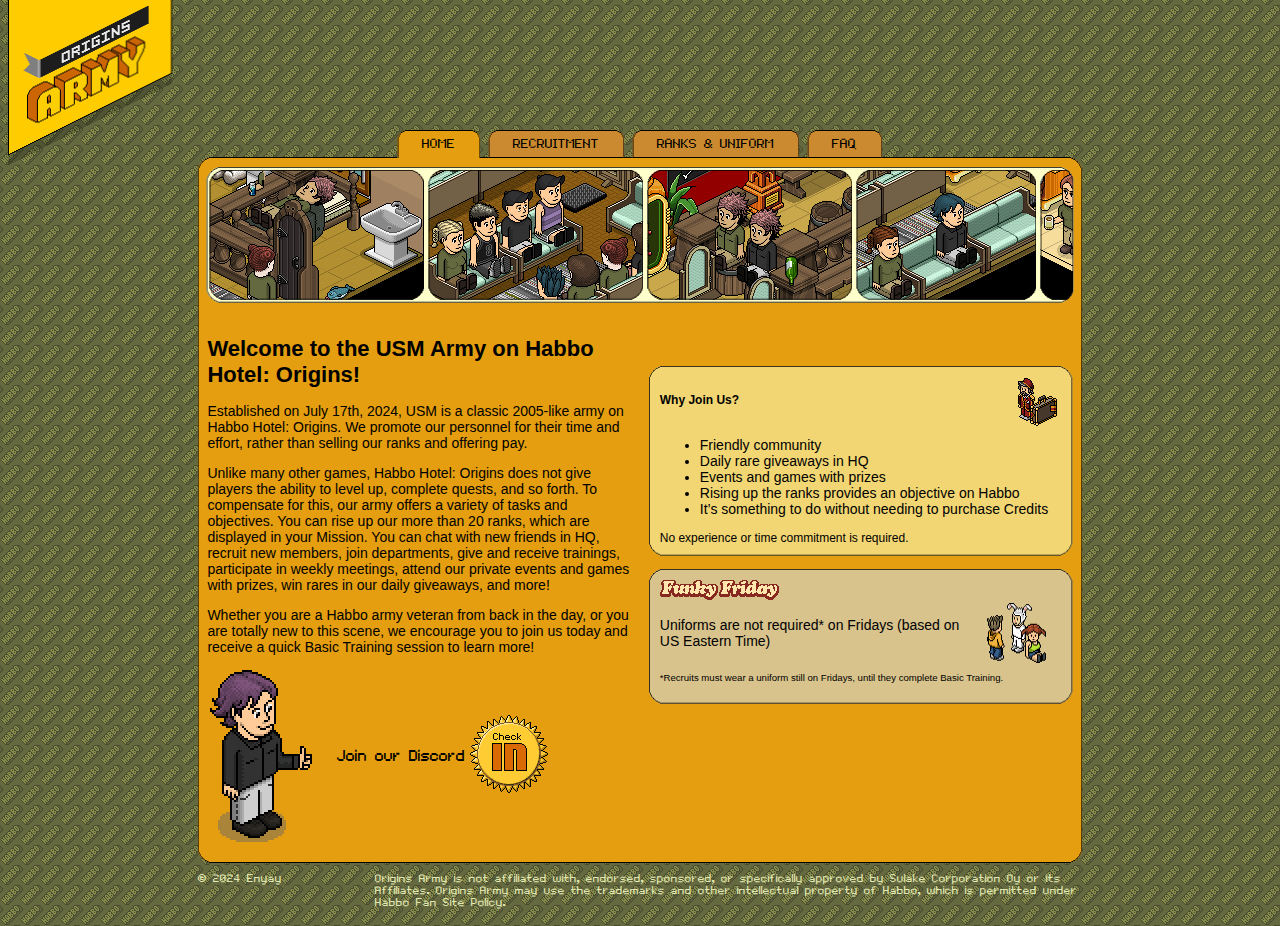
<file: index.html>
<!DOCTYPE html>
<html lang="en">
<link rel="stylesheet" type="text/css" href="styles.css">

<head>
    <meta name="viewport" content="width=device-width, initial-scale=1.0"/>
    <meta charset="UTF-8">
    <title>Origins Army</title>
    <link rel="icon" href="favicon.ico">
</head>

<body>
<div class="left">
    <img src="assets/banner3.png" alt="Origins Army Banner">
</div>
<div class="centre">
    <nav class="navigation">
        <span class="navigation-list">
            <a class="navigation-item nav-corners active" href="index.html">
                HOME
            </a>
            <a class="navigation-item nav-corners" href="recruitment.html">
                RECRUITMENT
            </a>
            <a class="navigation-item nav-corners" href="ranks.html">
                RANKS & UNIFORM
            </a>
            <a class="navigation-item nav-corners" href="faq.html">
                FAQ
            </a>
        </span>
    </nav>
    <div class="centrePanel active pixel-corners" id="home">
        <div class="banner pixel-corners">
            <div class="bannerContainer">
                <div class="slideshow pixel-corners--wrapper">
                    <img src="assets/slideshow/1.png" alt="Slideshow 1">
                </div>
                <div class="slideshow pixel-corners--wrapper">
                    <img src="assets/slideshow/2.png" alt="Slideshow 2">
                </div>
                <div class="slideshow pixel-corners--wrapper">
                    <img src="assets/slideshow/3.png" alt="Slideshow 3">
                </div>
                <div class="slideshow pixel-corners--wrapper">
                    <img src="assets/slideshow/4.png" alt="Slideshow 4">
                </div>
                <div class="slideshow pixel-corners--wrapper">
                    <img src="assets/slideshow/5.png" alt="Slideshow 5">
                </div>
                <div class="slideshow pixel-corners--wrapper">
                    <img src="assets/slideshow/6.png" alt="Slideshow 6">
                </div>
                <div class="slideshow pixel-corners--wrapper">
                    <img src="assets/slideshow/7.png" alt="Slideshow 7">
                </div>
                <div class="slideshow pixel-corners--wrapper">
                    <img src="assets/slideshow/8.png" alt="Slideshow 8">
                </div>
                <div class="slideshow pixel-corners--wrapper">
                    <img src="assets/slideshow/9.png" alt="Slideshow 9">
                </div>
            </div>
        </div>
        <div class="centreContent">
            <div class="leftColumn">
                <h1>Welcome to the USM Army on Habbo Hotel: Origins!</h1>
                <p>Established on July 17th, 2024, USM is a classic 2005-like army on Habbo Hotel: Origins. We promote
                    our personnel for their time and effort, rather than selling our ranks and offering pay.</p>
                <p>Unlike many other games, Habbo Hotel: Origins does not give players the ability to level up, complete quests, and so
                    forth. To compensate for this, our army offers a variety of tasks and objectives. You can rise up
                    our more than 20 ranks, which are displayed in your Mission. You can chat with new friends in HQ,
                    recruit new members, join departments, give and receive trainings, participate in weekly meetings,
                    attend our private events and games with prizes, win rares in our daily giveaways, and more!</p>
                <p>Whether you are a Habbo army veteran from back in the day, or you are totally new to this scene, we
                    encourage you to join us today and receive a quick Basic Training session to learn more!</p>
                <div style="display:flex;align-items:center;max-height:174px;justify-content:space-around;position:relative;">
                    <img src="assets/ipod2x.png" title="General iPod" class="pixel-img">
                    <p class="habboFont" style="word-wrap:break-word;margin-left:-20%;">Join our Discord</p>
                    <div class="checkin">
                        <a href="https://discord.gg/YRW5PRZKT6" target="_blank">
                            <img src="assets/check_in2x.gif" class="pixel-img" title="Check In to our Discord">
                        </a>
                    </div>
                </div>
            </div>
            <div class="rightColumn" style="margin-top:5%;">
                <div class="secondPanel pixel-corners">
                    <h4>Why Join Us?</h4>
                    <img src="assets/frankSuitcase.png" alt="Frank Suitcase" style="position:absolute;top:10px;right:10px;">
                    <div style="display: flex; align-items: center;">
                        <ul>
                            <li>Friendly community</li>
                            <li>Daily rare giveaways in HQ</li>
                            <li>Events and games with prizes</li>
                            <li>Rising up the ranks provides an objective on Habbo</li>
                            <li>It’s something to do without needing to purchase Credits</li>
                        </ul>
                    </div>
                        No experience or time commitment is required.
                    
                </div>
                <div class="funkyFriday pixel-corners">
                    <img src="assets/funkyfriday.gif" alt="Funky Friday">
                    <span style="display: flex;">
                        <p>Uniforms are not required* on Fridays (based on US Eastern Time)</p>
                        <img src="assets/habbos.png">
                    </span>
                    <p style="font-size: 0.6rem;">*Recruits must wear a uniform still on Fridays, until they complete Basic Training.</p>
                </div>
            </div>
        </div>
    </div>
    <div class="footer">
        <p>© 2024 Enyay</p>
        <p style="width:80%;">Origins Army is not affiliated with, endorsed, sponsored, or specifically approved by Sulake Corporation Oy
            or its
            Affiliates. Origins Army may use the trademarks and other intellectual property of Habbo, which is permitted
            under
            Habbo Fan Site Policy.</p>
    </div>
</div>
<div class="right">

</div>
</body>
</html>
</file>
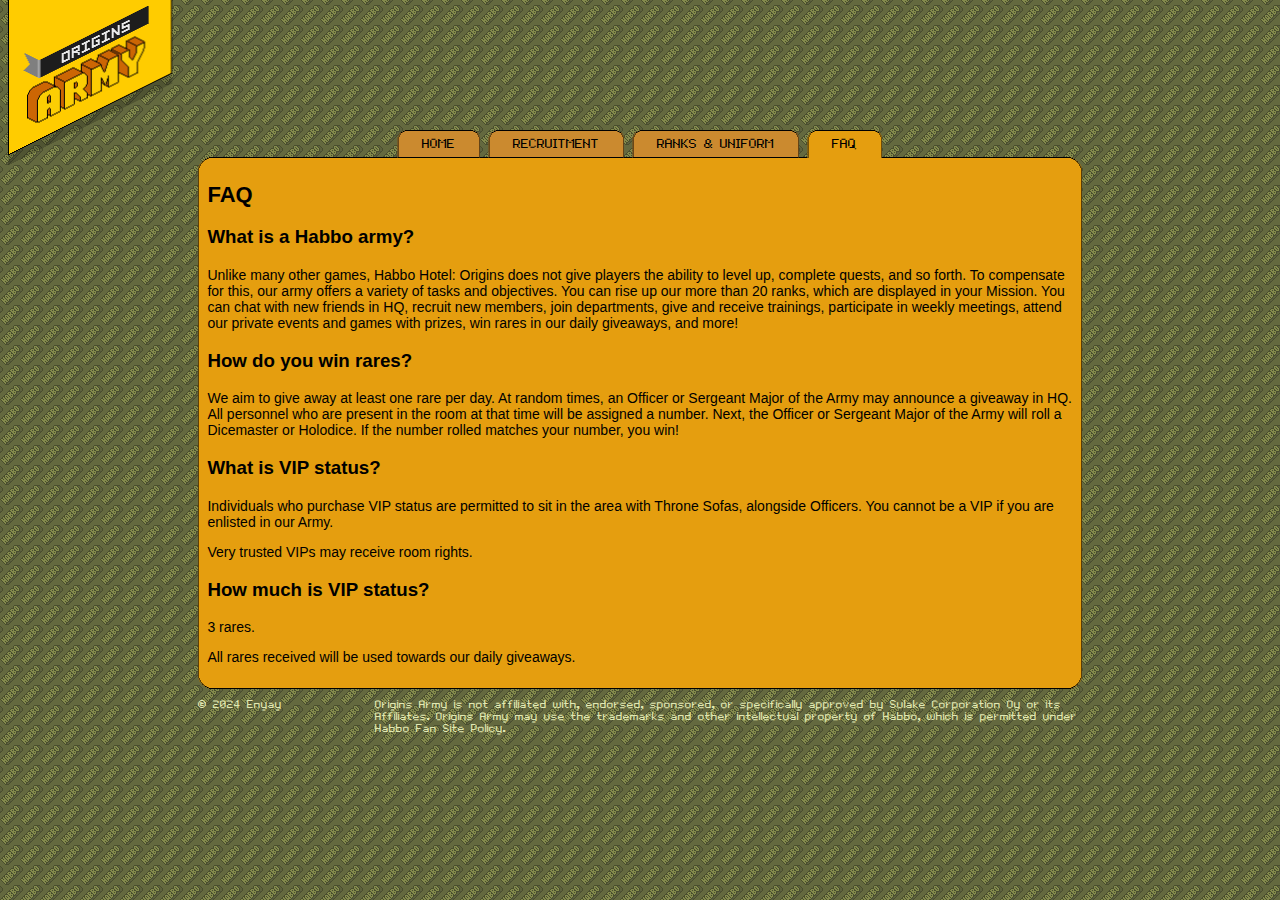
<file: faq.html>
<!DOCTYPE html>
<html lang="en">
<link rel="stylesheet" type="text/css" href="styles.css">

<head>
    <meta name="viewport" content="width=device-width, initial-scale=1.0"/>
    <meta charset="UTF-8">
    <title>Origins Army</title>
    <link rel="icon" href="favicon.ico">
</head>

<body>
<div class="left">
    <img src="assets/banner3.png" alt="Origins Army Banner">
</div>
<div class="centre">
    <nav class="navigation">
        <span class="navigation-list">
            <a class="navigation-item nav-corners" href="index.html">
                HOME
            </a>
            <a class="navigation-item nav-corners" href="recruitment.html">
                RECRUITMENT
            </a>
            <a class="navigation-item nav-corners" href="ranks.html">
                RANKS & UNIFORM
            </a>
            <a class="navigation-item nav-corners active" href="faq.html">
                FAQ
            </a>
        </span>
    </nav>
    <div class="centrePanel pixel-corners active" id="faq">
        <div class="content">
            <div class="singleColumn">
                <h1>FAQ</h1>
                <h3>What is a Habbo army?</h3>
                <p>Unlike many other games, Habbo Hotel: Origins does not give players the ability to level up, complete quests, and so
                    forth. To compensate for this, our army offers a variety of tasks and objectives. You can rise up our
                    more than 20 ranks, which are displayed in your Mission. You can chat with new friends in HQ, recruit
                    new members, join departments, give and receive trainings, participate in weekly meetings, attend our
                    private events and games with prizes, win rares in our daily giveaways, and more!</p>

                <h3>How do you win rares?</h3>
                <p>We aim to give away at least one rare per day. At random times, an Officer or Sergeant Major of the Army
                    may announce a giveaway in HQ. All personnel who are present in the room at that time will be assigned a
                    number. Next, the Officer or Sergeant Major of the Army will roll a Dicemaster or Holodice. If the
                    number rolled matches your number, you win!</p>

                <h3>What is VIP status?</h3>
                <p>Individuals who purchase VIP status are permitted to sit in the area with Throne Sofas, alongside Officers. You cannot be a VIP if you are enlisted in our Army.</p>
                <p>Very trusted VIPs may receive room rights.</p>

                <h3>How much is VIP status?</h3>
                <p>3 rares. </p>
                <p>All rares received will be used towards our daily giveaways.</p>
            </div>
        </div>
    </div>
    <div class="footer">
        <p>© 2024 Enyay</p>
        <p style="width:80%;">Origins Army is not affiliated with, endorsed, sponsored, or specifically approved by Sulake Corporation Oy
            or its
            Affiliates. Origins Army may use the trademarks and other intellectual property of Habbo, which is permitted
            under
            Habbo Fan Site Policy.</p>
    </div>
</div>
<div class="right">

</div>
</body>
</html>
</file>
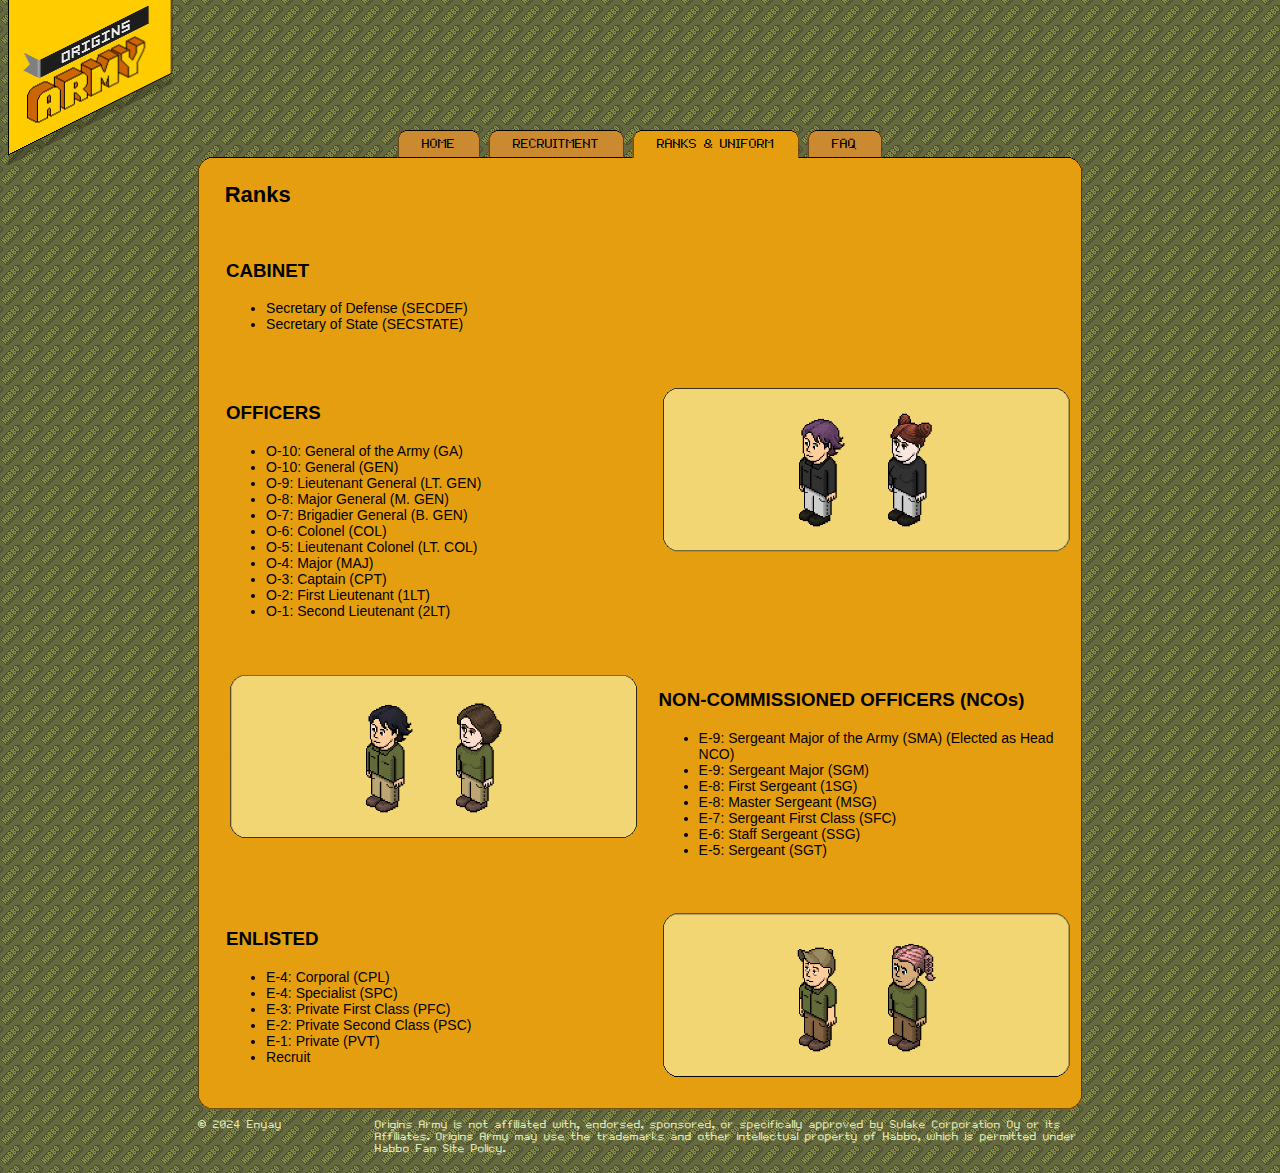
<file: ranks.html>
<!DOCTYPE html>
<html lang="en">
<link rel="stylesheet" type="text/css" href="styles.css">

<head>
    <meta name="viewport" content="width=device-width, initial-scale=1.0"/>
    <meta charset="UTF-8">
    <title>Origins Army</title>
    <link rel="icon" href="favicon.ico">
</head>

<body>
<div class="left">
    <img src="assets/banner3.png" alt="Origins Army Banner">
</div>
<div class="centre">
    <nav class="navigation">
        <span class="navigation-list">
            <a class="navigation-item nav-corners" href="index.html">
                HOME
            </a>
            <a class="navigation-item nav-corners" href="recruitment.html">
                RECRUITMENT
            </a>
            <a class="navigation-item nav-corners active" href="ranks.html">
                RANKS & UNIFORM
            </a>
            <a class="navigation-item nav-corners" href="faq.html">
                FAQ
            </a>
        </span>
    </nav>
    <div class="centrePanel pixel-corners active" id="ranks">
        <div class="content">
            <h1 style="margin-left: 2%;">Ranks</h1>
            <div class="centreContent">
                <div class="leftColumn">
                    <h3>CABINET</h3>
                    <ul>
                        <li>Secretary of Defense (SECDEF)</li>
                        <li>Secretary of State (SECSTATE)</li>
                    </ul>
                </div>
            </div>
            
            <div class="centreContent">
                <div class="leftColumn">
                    <h3>OFFICERS</h3>
                    <ul>
                        <li>O-10: General of the Army (GA)</li>
                        <li>O-10: General (GEN)</li>
                        <li>O-9: Lieutenant General (LT. GEN)</li>
                        <li>O-8: Major General (M. GEN)</li>
                        <li>O-7: Brigadier General (B. GEN)</li>
                        <li>O-6: Colonel (COL)</li>
                        <li>O-5: Lieutenant Colonel (LT. COL)</li>
                        <li>O-4: Major (MAJ)</li>
                        <li>O-3: Captain (CPT)</li>
                        <li>O-2: First Lieutenant (1LT)</li>
                        <li>O-1: Second Lieutenant (2LT)</li>
                    </ul>
                </div>
                <div class="rightColumn">
                    <div class="pixel-corners yellow uniform-container">
                        <img src="assets/uniforms/officers-m.png" title="Officers Uniform" alt="Officers Uniform">
                        <img src="assets/uniforms/officers-f.png" title="Officers Uniform" alt="Officers Uniform">
                    </div>
                </div>
            </div>
            
            <div class="centreContent">
                <div class="leftColumn">
                    <div class="pixel-corners yellow uniform-container">
                        <img src="assets/uniforms/nco-m.png" title="NCO Uniform" alt="NCO Uniform">
                        <img src="assets/uniforms/nco-f.png" title="NCO Uniform" alt="NCO Uniform">
                    </div>
                </div>
                <div class="rightColumn">
                    <h3>NON-COMMISSIONED OFFICERS (NCOs)</h3>
                    <ul>
                        <li>E-9: Sergeant Major of the Army (SMA) (Elected as Head NCO)</li>
                        <li>E-9: Sergeant Major (SGM)</li>
                        <li>E-8: First Sergeant (1SG)</li>
                        <li>E-8: Master Sergeant (MSG)</li>
                        <li>E-7: Sergeant First Class (SFC)</li>
                        <li>E-6: Staff Sergeant (SSG)</li>
                        <li>E-5: Sergeant (SGT)</li>
                    </ul>
                </div>
            </div>
                
            <div class="centreContent">
                <div class="leftColumn">
                    <h3>ENLISTED</h3>
                    <ul>
                        <li>E-4: Corporal (CPL)</li>
                        <li>E-4: Specialist (SPC)</li>
                        <li>E-3: Private First Class (PFC)</li>
                        <li>E-2: Private Second Class (PSC)</li>
                        <li>E-1: Private (PVT)</li>
                        <li>Recruit</li>
                    </ul>
                </div>
                <div class="rightColumn">
                    <div class="pixel-corners yellow uniform-container">
                        <img src="assets/uniforms/enlisted-m.png" title="Enlisted Uniform" alt="Enlisted Uniform">
                        <img src="assets/uniforms/enlisted-f.png" title="Enlisted Uniform" alt="Enlisted Uniform">
                    </div>
                </div>
            </div>
        </div>

    </div>
    <div class="footer">
        <p>© 2024 Enyay</p>
        <p style="width:80%;">Origins Army is not affiliated with, endorsed, sponsored, or specifically approved by Sulake Corporation Oy
            or its
            Affiliates. Origins Army may use the trademarks and other intellectual property of Habbo, which is permitted
            under
            Habbo Fan Site Policy.</p>
    </div>
</div>
<div class="right">

</div>
</body>
</html>
</file>
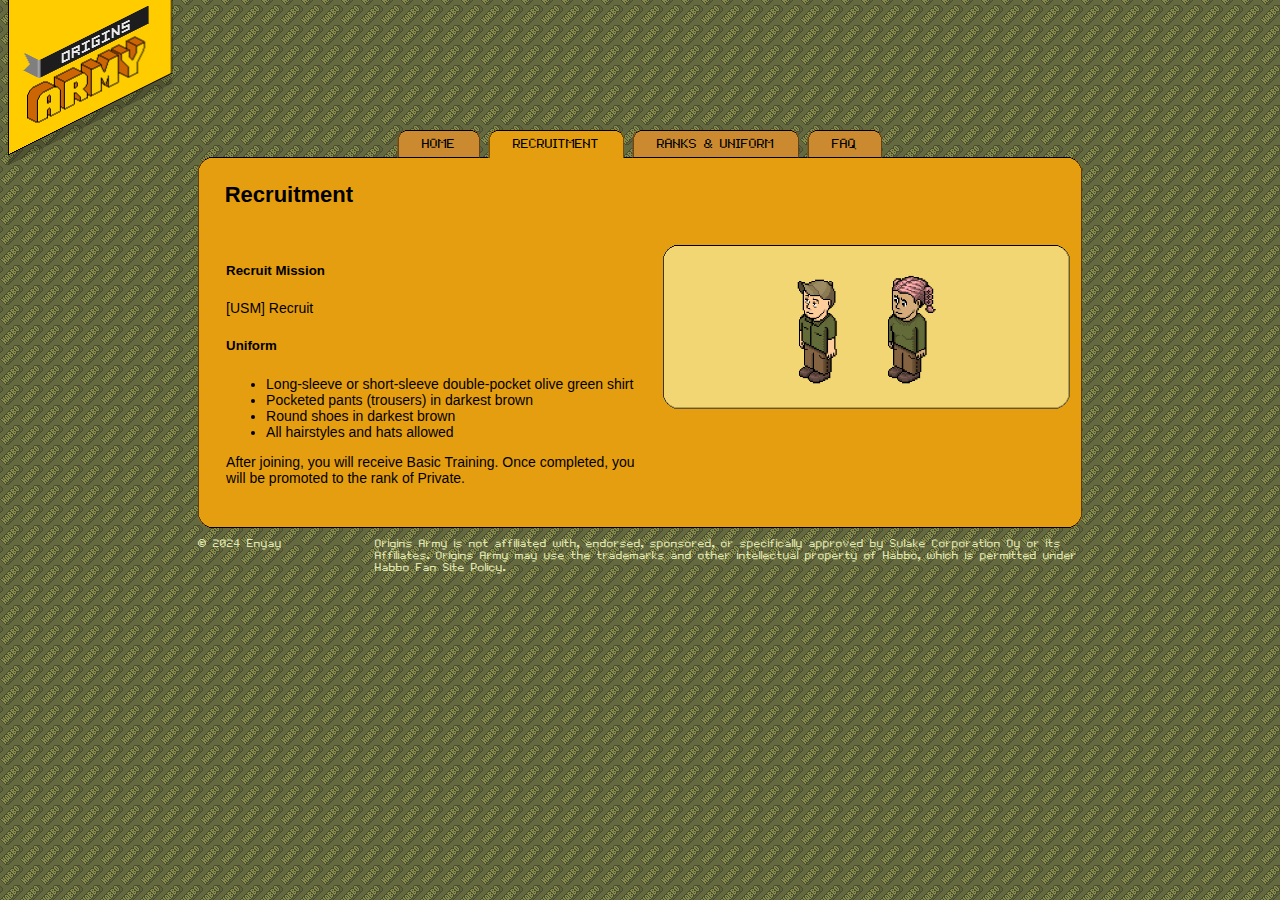
<file: recruitment.html>
<!DOCTYPE html>
<html lang="en">
<link rel="stylesheet" type="text/css" href="styles.css">

<head>
    <meta name="viewport" content="width=device-width, initial-scale=1.0"/>
    <meta charset="UTF-8">
    <title>Origins Army</title>
    <link rel="icon" href="favicon.ico">
</head>

<body>
<div class="left">
    <img src="assets/banner3.png" alt="Origins Army Banner">
</div>
<div class="centre">
    <nav class="navigation">
        <span class="navigation-list">
            <a class="navigation-item nav-corners" href="index.html">
                HOME
            </a>
            <a class="navigation-item nav-corners active" href="recruitment.html">
                RECRUITMENT
            </a>
            <a class="navigation-item nav-corners" href="ranks.html">
                RANKS & UNIFORM
            </a>
            <a class="navigation-item nav-corners" href="faq.html">
                FAQ
            </a>
        </span>
    </nav>
    <div class="centrePanel pixel-corners active" id="recruitment">
        <div class="content">
            <h1 style="margin-left: 2%;">Recruitment</h1>
            <div class="centreContent">
                <div class="leftColumn">
                    <h5>Recruit Mission</h5>
                    <p>[USM] Recruit</p>
                    <h5>Uniform</h5>
                    <ul>
                        <li>Long-sleeve or short-sleeve double-pocket olive green shirt</li>
                        <li>Pocketed pants (trousers) in darkest brown</li>
                        <li>Round shoes in darkest brown</li>
                        <li>All hairstyles and hats allowed</li>
                    </ul>
                    <p>After joining, you will receive Basic Training. Once completed, you will be promoted to the rank of Private.</p>
                </div>
                <div class="rightColumn">
                    <div class="pixel-corners yellow uniform-container">
                        <img src="assets/uniforms/enlisted-m.png" title="Recruit Uniform" alt="Recruit Uniform">
                        <img src="assets/uniforms/enlisted-f.png" title="Recruit Uniform" alt="Recruit Uniform">
                    </div>
                </div>
            </div>
        </div>
        
    </div>
    <div class="footer">
        <p>© 2024 Enyay</p>
        <p style="width:80%;">Origins Army is not affiliated with, endorsed, sponsored, or specifically approved by Sulake Corporation Oy
            or its
            Affiliates. Origins Army may use the trademarks and other intellectual property of Habbo, which is permitted
            under
            Habbo Fan Site Policy.</p>
    </div>
</div>
<div class="right">

</div>
</body>
</html>
</file>
<file: styles.css>
@font-face {
    font-family: "HabboFont";
    src: 
        url("assets/volterGoldfish.woff2") format("woff2"),
        url("assets/volterGoldfish.ttf") format("truetype");
}

body {
    background: url("assets/originsarmy.png");
    margin-top: 0;
    display: flex;
    font-family: Verdana, Arial, Helvetica, sans-serif;
}

h1 {
    font-weight: bold;
    font-size: 1.375rem;
}

p, ul {
    font-size: .875rem;;
}

a {
    text-decoration: none;
    color: #000000;
}

a:visited {
    color: #000000;
}

.pixel-corners,
.pixel-corners--wrapper {
    clip-path: polygon(0px calc(100% - 11px),
    1px calc(100% - 11px),
    1px calc(100% - 9px),
    2px calc(100% - 9px),
    2px calc(100% - 8px),
    2px calc(100% - 7px),
    3px calc(100% - 7px),
    3px calc(100% - 6px),
    4px calc(100% - 6px),
    4px calc(100% - 5px),
    5px calc(100% - 4px),
    6px calc(100% - 4px),
    6px calc(100% - 3px),
    7px calc(100% - 3px),
    7px calc(100% - 2px),
    8px calc(100% - 2px),
    9px calc(100% - 2px),
    9px calc(100% - 1px),
    11px calc(100% - 1px),
    11px 100%,
    calc(100% - 11px) 100%,
    calc(100% - 11px) calc(100% - 1px),
    calc(100% - 9px) calc(100% - 1px),
    calc(100% - 9px) calc(100% - 2px),
    calc(100% - 8px) calc(100% - 2px),
    calc(100% - 7px) calc(100% - 2px),
    calc(100% - 7px) calc(100% - 3px),
    calc(100% - 6px) calc(100% - 3px),
    calc(100% - 6px) calc(100% - 4px),
    calc(100% - 5px) calc(100% - 4px),
    calc(100% - 4px) calc(100% - 5px),
    calc(100% - 4px) calc(100% - 6px),
    calc(100% - 3px) calc(100% - 6px),
    calc(100% - 3px) calc(100% - 7px),
    calc(100% - 2px) calc(100% - 7px),
    calc(100% - 2px) calc(100% - 8px),
    calc(100% - 2px) calc(100% - 9px),
    calc(100% - 1px) calc(100% - 9px),
    calc(100% - 1px) calc(100% - 11px),
    100% calc(100% - 11px),
    100% 11px,
    calc(100% - 1px) 11px,
    calc(100% - 1px) 9px,
    calc(100% - 2px) 9px,
    calc(100% - 2px) 8px,
    calc(100% - 2px) 7px,
    calc(100% - 3px) 7px,
    calc(100% - 3px) 6px,
    calc(100% - 4px) 6px,
    calc(100% - 4px) 5px,
    calc(100% - 5px) 4px,
    calc(100% - 6px) 4px,
    calc(100% - 6px) 3px,
    calc(100% - 7px) 3px,
    calc(100% - 7px) 2px,
    calc(100% - 8px) 2px,
    calc(100% - 9px) 2px,
    calc(100% - 9px) 1px,
    calc(100% - 11px) 1px,
    calc(100% - 11px) 0px,
    11px 0px,
    11px 1px,
    9px 1px,
    9px 2px,
    8px 2px,
    7px 2px,
    7px 3px,
    6px 3px,
    6px 4px,
    5px 4px,
    4px 5px,
    4px 6px,
    3px 6px,
    3px 7px,
    2px 7px,
    2px 8px,
    2px 9px,
    1px 9px,
    1px 11px,
    0px 11px);
    position: relative;
}

.pixel-corners {
    border: 1px solid transparent;
}

.pixel-corners--wrapper {
    width: fit-content;
    height: fit-content;
}

.pixel-corners--wrapper .pixel-corners {
    display: block;
    clip-path: polygon(1px 11px,
    2px 11px,
    2px 9px,
    3px 9px,
    3px 8px,
    3px 7px,
    4px 7px,
    4px 6px,
    5px 6px,
    5px 5px,
    6px 5px,
    6px 4px,
    7px 4px,
    7px 3px,
    8px 3px,
    9px 3px,
    9px 2px,
    11px 2px,
    11px 1px,
    calc(100% - 11px) 1px,
    calc(100% - 11px) 2px,
    calc(100% - 9px) 2px,
    calc(100% - 9px) 3px,
    calc(100% - 8px) 3px,
    calc(100% - 7px) 3px,
    calc(100% - 7px) 4px,
    calc(100% - 6px) 4px,
    calc(100% - 6px) 5px,
    calc(100% - 5px) 5px,
    calc(100% - 5px) 6px,
    calc(100% - 4px) 6px,
    calc(100% - 4px) 7px,
    calc(100% - 3px) 7px,
    calc(100% - 3px) 8px,
    calc(100% - 3px) 9px,
    calc(100% - 2px) 9px,
    calc(100% - 2px) 11px,
    calc(100% - 1px) 11px,
    calc(100% - 1px) calc(100% - 11px),
    calc(100% - 2px) calc(100% - 11px),
    calc(100% - 2px) calc(100% - 9px),
    calc(100% - 3px) calc(100% - 9px),
    calc(100% - 3px) calc(100% - 8px),
    calc(100% - 3px) calc(100% - 7px),
    calc(100% - 4px) calc(100% - 7px),
    calc(100% - 4px) calc(100% - 6px),
    calc(100% - 5px) calc(100% - 6px),
    calc(100% - 5px) calc(100% - 5px),
    calc(100% - 6px) calc(100% - 5px),
    calc(100% - 6px) calc(100% - 4px),
    calc(100% - 7px) calc(100% - 4px),
    calc(100% - 7px) calc(100% - 3px),
    calc(100% - 8px) calc(100% - 3px),
    calc(100% - 9px) calc(100% - 3px),
    calc(100% - 9px) calc(100% - 2px),
    calc(100% - 11px) calc(100% - 2px),
    calc(100% - 11px) calc(100% - 1px),
    11px calc(100% - 1px),
    11px calc(100% - 2px),
    9px calc(100% - 2px),
    9px calc(100% - 3px),
    8px calc(100% - 3px),
    7px calc(100% - 3px),
    7px calc(100% - 4px),
    6px calc(100% - 4px),
    6px calc(100% - 5px),
    5px calc(100% - 5px),
    5px calc(100% - 6px),
    4px calc(100% - 6px),
    4px calc(100% - 7px),
    3px calc(100% - 7px),
    3px calc(100% - 8px),
    3px calc(100% - 9px),
    2px calc(100% - 9px),
    2px calc(100% - 11px),
    1px calc(100% - 11px));
}

.pixel-corners::after,
.pixel-corners--wrapper::after {
    content: "";
    position: absolute;
    clip-path: polygon(0px calc(100% - 11px),
    1px calc(100% - 11px),
    1px calc(100% - 9px),
    2px calc(100% - 9px),
    2px calc(100% - 8px),
    2px calc(100% - 7px),
    3px calc(100% - 7px),
    3px calc(100% - 6px),
    4px calc(100% - 6px),
    4px calc(100% - 5px),
    5px calc(100% - 4px),
    6px calc(100% - 4px),
    6px calc(100% - 3px),
    7px calc(100% - 3px),
    7px calc(100% - 2px),
    8px calc(100% - 2px),
    9px calc(100% - 2px),
    9px calc(100% - 1px),
    11px calc(100% - 1px),
    11px 100%,
    calc(100% - 11px) 100%,
    calc(100% - 11px) calc(100% - 1px),
    calc(100% - 9px) calc(100% - 1px),
    calc(100% - 9px) calc(100% - 2px),
    calc(100% - 8px) calc(100% - 2px),
    calc(100% - 7px) calc(100% - 2px),
    calc(100% - 7px) calc(100% - 3px),
    calc(100% - 6px) calc(100% - 3px),
    calc(100% - 6px) calc(100% - 4px),
    calc(100% - 5px) calc(100% - 4px),
    calc(100% - 4px) calc(100% - 5px),
    calc(100% - 4px) calc(100% - 6px),
    calc(100% - 3px) calc(100% - 6px),
    calc(100% - 3px) calc(100% - 7px),
    calc(100% - 2px) calc(100% - 7px),
    calc(100% - 2px) calc(100% - 8px),
    calc(100% - 2px) calc(100% - 9px),
    calc(100% - 1px) calc(100% - 9px),
    calc(100% - 1px) calc(100% - 11px),
    100% calc(100% - 11px),
    100% 11px,
    calc(100% - 1px) 11px,
    calc(100% - 1px) 9px,
    calc(100% - 2px) 9px,
    calc(100% - 2px) 8px,
    calc(100% - 2px) 7px,
    calc(100% - 3px) 7px,
    calc(100% - 3px) 6px,
    calc(100% - 4px) 6px,
    calc(100% - 4px) 5px,
    calc(100% - 5px) 4px,
    calc(100% - 6px) 4px,
    calc(100% - 6px) 3px,
    calc(100% - 7px) 3px,
    calc(100% - 7px) 2px,
    calc(100% - 8px) 2px,
    calc(100% - 9px) 2px,
    calc(100% - 9px) 1px,
    calc(100% - 11px) 1px,
    calc(100% - 11px) 0px,
    11px 0px,
    11px 1px,
    9px 1px,
    9px 2px,
    8px 2px,
    7px 2px,
    7px 3px,
    6px 3px,
    6px 4px,
    5px 4px,
    4px 5px,
    4px 6px,
    3px 6px,
    3px 7px,
    2px 7px,
    2px 8px,
    2px 9px,
    1px 9px,
    1px 11px,
    0px 11px,
    0px 50%,
    1px 50%,
    1px 11px,
    2px 11px,
    2px 9px,
    3px 9px,
    3px 8px,
    3px 7px,
    4px 7px,
    4px 6px,
    5px 6px,
    5px 5px,
    6px 5px,
    6px 4px,
    7px 4px,
    7px 3px,
    8px 3px,
    9px 3px,
    9px 2px,
    11px 2px,
    11px 1px,
    calc(100% - 11px) 1px,
    calc(100% - 11px) 2px,
    calc(100% - 9px) 2px,
    calc(100% - 9px) 3px,
    calc(100% - 8px) 3px,
    calc(100% - 7px) 3px,
    calc(100% - 7px) 4px,
    calc(100% - 6px) 4px,
    calc(100% - 6px) 5px,
    calc(100% - 5px) 5px,
    calc(100% - 5px) 6px,
    calc(100% - 4px) 6px,
    calc(100% - 4px) 7px,
    calc(100% - 3px) 7px,
    calc(100% - 3px) 8px,
    calc(100% - 3px) 9px,
    calc(100% - 2px) 9px,
    calc(100% - 2px) 11px,
    calc(100% - 1px) 11px,
    calc(100% - 1px) calc(100% - 11px),
    calc(100% - 2px) calc(100% - 11px),
    calc(100% - 2px) calc(100% - 9px),
    calc(100% - 3px) calc(100% - 9px),
    calc(100% - 3px) calc(100% - 8px),
    calc(100% - 3px) calc(100% - 7px),
    calc(100% - 4px) calc(100% - 7px),
    calc(100% - 4px) calc(100% - 6px),
    calc(100% - 5px) calc(100% - 6px),
    calc(100% - 5px) calc(100% - 5px),
    calc(100% - 6px) calc(100% - 5px),
    calc(100% - 6px) calc(100% - 4px),
    calc(100% - 7px) calc(100% - 4px),
    calc(100% - 7px) calc(100% - 3px),
    calc(100% - 8px) calc(100% - 3px),
    calc(100% - 9px) calc(100% - 3px),
    calc(100% - 9px) calc(100% - 2px),
    calc(100% - 11px) calc(100% - 2px),
    calc(100% - 11px) calc(100% - 1px),
    11px calc(100% - 1px),
    11px calc(100% - 2px),
    9px calc(100% - 2px),
    9px calc(100% - 3px),
    8px calc(100% - 3px),
    7px calc(100% - 3px),
    7px calc(100% - 4px),
    6px calc(100% - 4px),
    6px calc(100% - 5px),
    5px calc(100% - 5px),
    5px calc(100% - 6px),
    4px calc(100% - 6px),
    4px calc(100% - 7px),
    3px calc(100% - 7px),
    3px calc(100% - 8px),
    3px calc(100% - 9px),
    2px calc(100% - 9px),
    2px calc(100% - 11px),
    1px calc(100% - 11px),
    1px 50%,
    0px 50%);
    top: 0;
    bottom: 0;
    left: 0;
    right: 0;
    background: #000000;
    display: block;
    pointer-events: none;
}

.pixel-corners::after {
    margin: -1px;
}

.centre {
    height: 100%;
    width: 70%;
    margin-top: 130px; /*167px*/
}

.centrePanel {
    min-height: 100px;
    background-color: #e59e0f;
    display: none;
    flex-direction: column;
    align-items: center;
}

.centrePanel.active {
    display: flex;
}

.centrePanel .content {
    padding: 1%;
    width: 98%;
}

.centreContent {
    display: flex;
    width: 100%;
    padding: 10px;
}

.leftColumn, .rightColumn {
    width: 48%;
    padding: 1%;
}

.secondPanel {
    background-color: #f2d673;
    padding: 10px;
    font-size: 12px;
    margin-bottom: 13px;
}

.yellow {
    background-color: #f2d673;
}

.beige {
    background-color: #d8c38c;
}

.funkyFriday {
    background-color: #d8c38c;
    padding: 10px;
    font-size: 12px;
}

.banner {
    background-color: #ffffcc;
    width: 98%;
    margin-top: 1%;
}

.bannerContainer {
    display: flex;
    overflow: scroll hidden;
}

.slideshow {
    margin: 2px;
    max-height: 130px;
    max-width: 215px;
}

.navigation {

}

.navigation-list {
    display: flex;
    justify-content: center;
    align-items: center;
    list-style-type: none;
    margin-bottom: -1px;
    position: relative;
    z-index: 2;
    font-family: HabboFont, Verdana, Arial, Helvetica, sans-serif;
    font-size: 12px;
}

.navigation-item {
    margin: 0 4px;
    background-color: #cb8a2f;
    padding: 6px 24px;
    cursor: pointer;
    border-bottom: 1px solid black !important;
}

.navigation-item.active {
    background-color: #e59e0f;
    border-bottom: 1px solid #e59e0f !important;
}

.left {
    width: 15%;
    height: 100%;
    position: relative;
    transform: scale(50%);
    transform-origin: top left;
}

.left img {
    position: absolute;
    top: 0;
    left: 0;
}

.right {
    width: 15%;
    height: 100%;
}

.footer {
    display: flex;
    justify-content: space-between;
}

.footer p {
    color: #e1e8b2;
    font-family: HabboFont, Verdana, Arial, Helvetica, sans-serif;
    font-size: 0.6rem;
}

.habboFont {
    font-family: HabboFont, Verdana, Arial, Helvetica, sans-serif;
}

.nav-corners,
.nav-corners--wrapper {
    clip-path: polygon(0px 100%,
    100% 100%,
    100% calc(100% - 7px),
    100% 7px,
    calc(100% - 1px) 7px,
    calc(100% - 1px) 5px,
    calc(100% - 2px) 5px,
    calc(100% - 2px) 3px,
    calc(100% - 3px) 3px,
    calc(100% - 3px) 2px,
    calc(100% - 5px) 2px,
    calc(100% - 5px) 1px,
    calc(100% - 7px) 1px,
    calc(100% - 7px) 0px,
    7px 0px,
    7px 1px,
    5px 1px,
    5px 2px,
    3px 2px,
    3px 3px,
    2px 3px,
    2px 5px,
    1px 5px,
    1px 7px,
    0px 7px);
    position: relative;
}

.nav-corners {
    border: 1px solid transparent;
}

.nav-corners--wrapper {
    width: fit-content;
    height: fit-content;
}

.nav-corners--wrapper .nav-corners {
    display: block;
    clip-path: polygon(1px 7px,
    2px 7px,
    2px 5px,
    3px 5px,
    3px 3px,
    5px 3px,
    5px 2px,
    7px 2px,
    7px 1px,
    calc(100% - 7px) 1px,
    calc(100% - 7px) 2px,
    calc(100% - 5px) 2px,
    calc(100% - 5px) 3px,
    calc(100% - 3px) 3px,
    calc(100% - 3px) 5px,
    calc(100% - 2px) 5px,
    calc(100% - 2px) 7px,
    calc(100% - 1px) 7px,
    calc(100% - 1px) calc(100% - 7px),
    calc(100% - 2px) calc(100% - 7px),
    calc(100% - 2px) calc(100% - 5px),
    calc(100% - 3px) calc(100% - 5px),
    calc(100% - 3px) calc(100% - 3px),
    calc(100% - 5px) calc(100% - 3px),
    calc(100% - 5px) calc(100% - 2px),
    calc(100% - 7px) calc(100% - 2px),
    calc(100% - 7px) calc(100% - 1px),
    7px calc(100% - 1px),
    7px calc(100% - 2px),
    5px calc(100% - 2px),
    5px calc(100% - 3px),
    3px calc(100% - 3px),
    3px calc(100% - 5px),
    2px calc(100% - 5px),
    2px calc(100% - 7px),
    1px calc(100% - 7px));
}

.nav-corners::after,
.nav-corners--wrapper::after {
    content: "";
    position: absolute;
    clip-path: polygon(
        /* bottom left */ 0px 100%,
                /* bottom right */ 100% 100%,
                /* top right */ 100% 7px,
            calc(100% - 1px) 7px,
            calc(100% - 1px) 5px,
            calc(100% - 2px) 5px,
            calc(100% - 2px) 3px,
            calc(100% - 3px) 3px,
            calc(100% - 3px) 2px,
            calc(100% - 5px) 2px,
            calc(100% - 5px) 1px,
            calc(100% - 7px) 1px,
            calc(100% - 7px) 0px,
                /* top left */ 7px 0px,
            7px 1px,
            5px 1px,
            5px 2px,
            3px 2px,
            3px 3px,
            2px 3px,
            2px 5px,
            1px 5px,
            1px 7px,
            0px 7px,
            0px 50%,
                /* cut inside here? */ 1px 50%,
            1px 7px,
            2px 7px,
            2px 5px,
            3px 5px,
            3px 3px,
            5px 3px,
            5px 2px,
            7px 2px,
            7px 1px,
                /* top right inside */ calc(100% - 7px) 1px,
            calc(100% - 7px) 2px,
            calc(100% - 5px) 2px,
            calc(100% - 5px) 3px,
            calc(100% - 3px) 3px,
            calc(100% - 3px) 5px,
            calc(100% - 2px) 5px,
            calc(100% - 2px) 7px,
            calc(100% - 1px) 7px,
                /* bottom right inside */ calc(100% - 1px) 100%,
                /* bottom left inside */ 1px 100%,
            1px 50%,
            0px 50%);
    top: 0;
    bottom: 0;
    left: 0;
    right: 0;
    background: #000000;
    display: block;
    pointer-events: none;
}

.nav-corners::after {
    margin: -1px;
}

.pixel-img {
    transform: scale(50%);
    transform-origin: center left;
}

.uniform-container {
    display: flex;
    justify-content: center;
    margin: 1%;
    padding: 1%;
    box-sizing: border-box;
}

.uniform-container img {
    width: 12.5%;
    height: auto;
    padding: 5%;
}

.img-container {
    max-height:200px;
    width: 50%;
}

.uniform-img {
    transform: scale(50%);
    transform-origin: center center;
}

@media (width <= 1000px) {
    body {
        flex-direction: column;
        align-items: center;
    }
    
    .centre {
        width: 98%;
        margin-top: -160px;
    }
    
    .centreContent {
        flex-direction: column;
        width: 94%;
    }
    
    .singleColumn {
        width: 96%;
        padding: 2%;
    }
    
    .leftColumn, .rightColumn {
        width: 96%;
        padding: 2%;
    }
    
    .navigation-item {
        margin: 0 2px;
        padding: 6px;
    }
    
    .left {
        width: unset;
    }
    
    .left img {
        position: unset;
    }
}

@keyframes scroll {
    0% {
        transform: translateX(100%);
    }
    100% {
        transform: translateX(-100%);
    }
}
</file>
